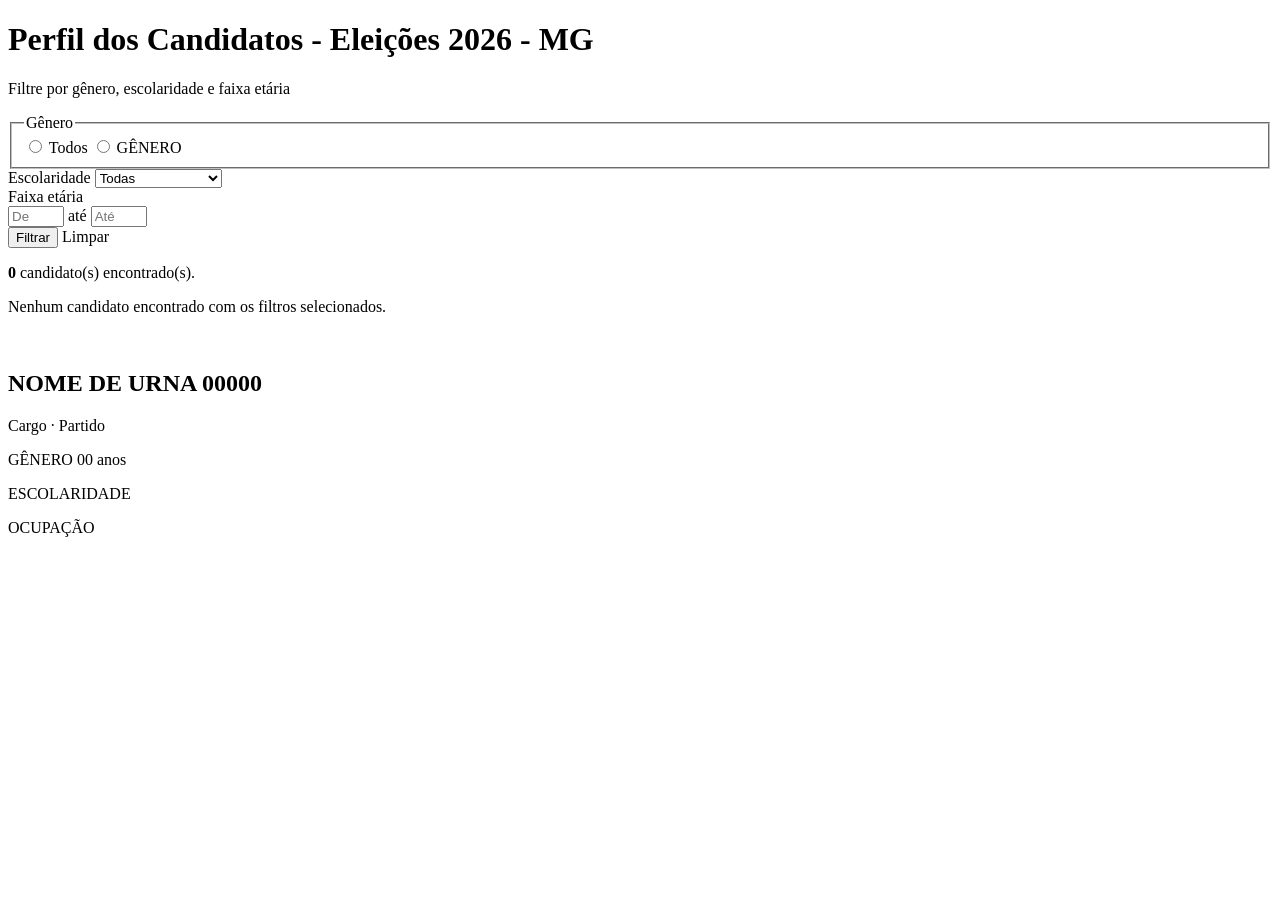
<file: src/main/resources/templates/index.html>
<!doctype html>
<html lang="pt-BR" xmlns:th="http://www.thymeleaf.org">
  <head>
    <meta charset="UTF-8" />
    <meta name="viewport" content="width=device-width, initial-scale=1.0" />
    <title>Perfil dos Candidatos - Eleições 2026 - MG</title>
    <link rel="stylesheet" th:href="@{/css/style.css}" />
  </head>
  <body>
    <header class="cabecalho">
      <h1>Perfil dos Candidatos - Eleições 2026 - MG</h1>
      <p>Filtre por gênero, escolaridade e faixa etária</p>
    </header>

    <main class="layout">
      <aside class="painel-filtros">
        <form method="get" th:action="@{/}">
          <fieldset class="grupo-filtro">
            <legend>Gênero</legend>

            <label class="opcao">
              <input
                type="radio"
                name="genero"
                value=""
                th:checked="${generoSelecionado == ''}"
              />
              <span>Todos</span>
            </label>

            <label class="opcao" th:each="g : ${generos}">
              <input
                type="radio"
                name="genero"
                th:value="${g}"
                th:checked="${g == generoSelecionado}"
              />
              <span th:text="${g}">GÊNERO</span>
            </label>
          </fieldset>

          <div class="grupo-filtro">
            <label class="rotulo" for="escolaridade">Escolaridade</label>
            <select id="escolaridade" name="escolaridade">
              <option value="" th:selected="${escolaridadeSelecionada == ''}">
                Todas
              </option>
              <option
                th:each="e : ${escolaridades}"
                th:value="${e}"
                th:text="${e}"
                th:selected="${e == escolaridadeSelecionada}"
              >
                ESCOLARIDADE
              </option>
            </select>
          </div>

          <div class="grupo-filtro">
            <span class="rotulo">Faixa etária</span>
            <div class="faixa-etaria">
              <input
                type="number"
                name="idadeMin"
                min="0"
                max="120"
                placeholder="De"
                th:value="${idadeMin}"
              />
              <span class="ate">até</span>
              <input
                type="number"
                name="idadeMax"
                min="0"
                max="120"
                placeholder="Até"
                th:value="${idadeMax}"
              />
            </div>
          </div>

          <div class="acoes">
            <button type="submit">Filtrar</button>
            <a th:href="@{/}" class="limpar">Limpar</a>
          </div>
        </form>
      </aside>

      <section class="resultados">
        <p class="contagem">
          <strong th:text="${totalEncontrado}">0</strong> candidato(s)
          encontrado(s).
        </p>

        <p class="vazio" th:if="${totalEncontrado == 0}">
          Nenhum candidato encontrado com os filtros selecionados.
        </p>

        <div class="lista-candidatos">
          <article class="card-candidato" th:each="cand : ${candidatos}">
            <img
              th:src="@{'/images/candidatos/' + ${cand.nomeArquivoFoto}}"
              th:alt="${cand.nomeUrna}"
              class="foto-candidato"
            />

            <div class="dados">
              <h2 class="nome">
                <span th:text="${cand.nomeUrna}">NOME DE URNA</span>
                <span class="numero" th:text="${cand.nrCandidato}">00000</span>
              </h2>

              <p
                class="cargo"
                th:text="${cand.cargo + ' · ' + cand.siglaPartido}"
              >
                Cargo · Partido
              </p>

              <p class="etiquetas">
                <span
                  class="etiqueta"
                  th:if="${!#strings.isEmpty(cand.genero)}"
                  th:classappend="${cand.genero == 'FEMININO'} ? 'etiqueta-f' : 'etiqueta-m'"
                  th:text="${cand.genero}"
                  >GÊNERO</span
                >

                <span
                  class="etiqueta etiqueta-idade"
                  th:if="${cand.idade >= 0}"
                  th:text="${cand.idade} + ' anos'"
                  >00 anos</span
                >
              </p>

              <p
                class="escolaridade"
                th:if="${!#strings.isEmpty(cand.grauInstrucao)}"
                th:text="${cand.grauInstrucao}"
              >
                ESCOLARIDADE
              </p>

              <p
                class="ocupacao"
                th:if="${!#strings.isEmpty(cand.ocupacao)}"
                th:text="${cand.ocupacao}"
              >
                OCUPAÇÃO
              </p>
            </div>
          </article>
        </div>
      </section>
    </main>
  </body>
</html>
</file>
